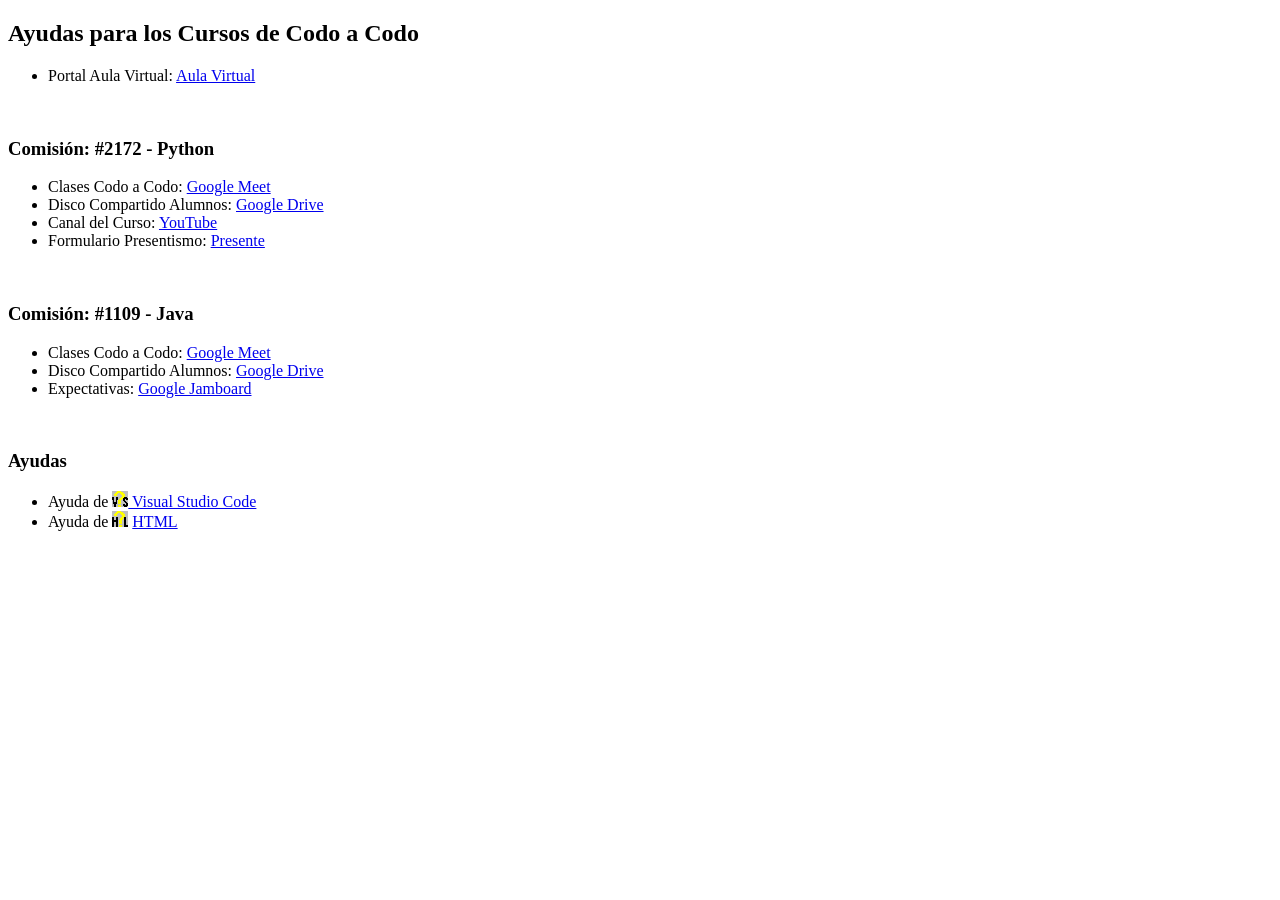
<file: index.html>
<!DOCTYPE html>
<html lang="en">
<head>
    <meta charset="UTF-8">
    <meta http-equiv="X-UA-Compatible" content="IE=edge">
<!--Para que sea Responsive a distintos tamaños de display-->
    <meta name="viewport" content="width=device-width, initial-scale=1.0">
<!--Título de la Pestaña-->
    <title>Curso de Codo a Codo</title>
<!--Icono de la Pestaña
    <link rel="icon" href="/favicon.ico" type="image/x-icon">   -->
    <link rel="icon" href="./AyudaCodoACodo.ico">
    <link rel="stylesheet" href="./Css/estilos.css">
</head>
<body>
    <h2>Ayudas para los Cursos de Codo a Codo</h2>
    <ul>
        <li>Portal Aula Virtual: <a href="https://aulasvirtuales.bue.edu.ar/login/index.php" target="_blank">Aula Virtual</a></li>
    </ul>
    <br>
    <h3>Comisión: #2172 - Python</h3>
    <ul>
        <li>Clases Codo a Codo: <a href="https://meet.google.com/qfy-ceri-iic" target="_blank">Google Meet</a></li>
        <li>Disco Compartido Alumnos: <a href="https://drive.google.com/drive/u/1/folders/1MuEogw6RYqh8cSAI_G8ndRbejAvBNQ38" target="_blank">Google Drive</a></li>
        <li>Canal del Curso: <a href="https://www.youtube.com/playlist?list=PL8x5kYLoGRiYG_a2FzTYChp0U9s1kQYTV" target="_blank">YouTube</a></li>
        <li>Formulario Presentismo: <a href="https://docs.google.com/forms/d/e/1FAIpQLSeolEXdGTpyBIrglg-HSDrSUQSLP0qJivyd41YsoCfVmK2Shw/viewform">Presente</a></li>
    </ul>
    <br>
    <h3>Comisión: #1109 - Java</h3>
    <ul>
        <li>Clases Codo a Codo: <a href="https://meet.google.com/hdp-skza-stt" target="_blank">Google Meet</a></li>
        <li>Disco Compartido Alumnos: <a href="https://drive.google.com/drive/folders/1vNV1-URLYitW34pzxLanYX5iCM7a-sC2" target="_blank">Google Drive</a></li>
        <li>Expectativas: <a href="https://jamboard.google.com/d/1Lgm0IK2wZ6SWZsrNxbhMjBqWaxTDXlaPG_T_d4F74a0/viewer?f=0" target="_blank">Google Jamboard</a></li>
    </ul>
    <br>
    <h3>Ayudas</h3>
    <ul>
        <li>Ayuda de <a href="./pags/indexVSC.html"><img src="./img/AyudaVSC.bmp" alt=""> Visual Studio Code</a></li>
        <li>Ayuda de <img src="./img/AyudaHTML.bmp" alt=""> <a href="./pags/indexHTML.html">HTML</a></li>
    </ul>
</body>
</html>
</file>
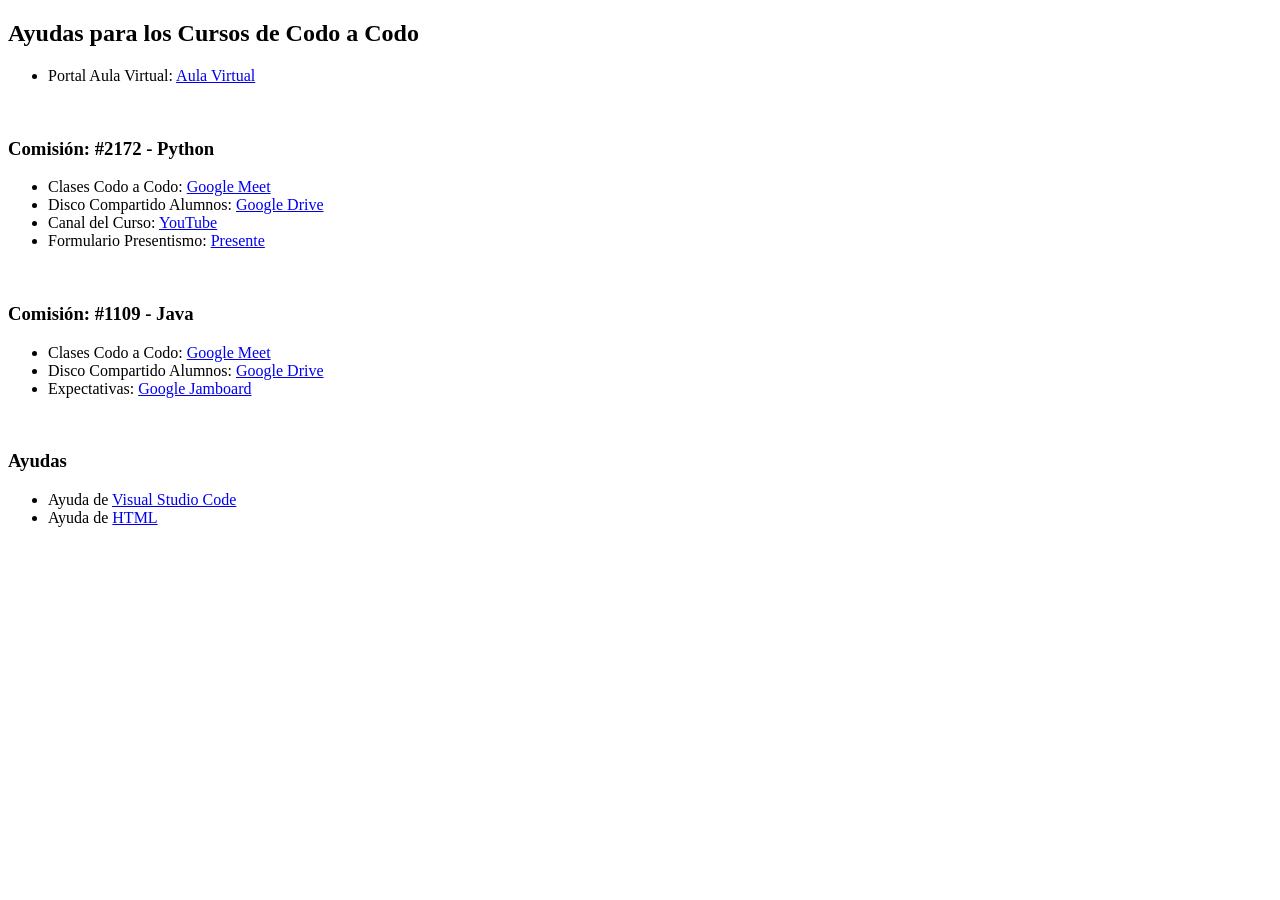
<file: indexAmbos.html>
<!DOCTYPE html>
<html lang="en">
<head>
    <meta charset="UTF-8">
    <meta http-equiv="X-UA-Compatible" content="IE=edge">
<!--Para que sea Responsive a distintos tamaños de display-->
    <meta name="viewport" content="width=device-width, initial-scale=1.0">
<!--Título de la Pestaña-->
    <title>Curso de Codo a Codo</title>
<!--Icono de la Pestaña
    <link rel="icon" href="/favicon.ico" type="image/x-icon">  -->
    <link rel="icon" href="./AyudaCodoACodo.ico">
</head>
<body>
    <h2>Ayudas para los Cursos de Codo a Codo</h2>
    <ul>
        <li>Portal Aula Virtual: <a href="https://aulasvirtuales.bue.edu.ar/login/index.php" target="_blank">Aula Virtual</a></li>
    </ul>
    <br>
    <h3>Comisión: #2172 - Python</h3>
    <ul>
        <li>Clases Codo a Codo: <a href="https://meet.google.com/qfy-ceri-iic" target="_blank">Google Meet</a></li>
        <li>Disco Compartido Alumnos: <a href="https://drive.google.com/drive/u/1/folders/1MuEogw6RYqh8cSAI_G8ndRbejAvBNQ38" target="_blank">Google Drive</a></li>
        <li>Canal del Curso: <a href="https://www.youtube.com/playlist?list=PL8x5kYLoGRiYG_a2FzTYChp0U9s1kQYTV" target="_blank">YouTube</a></li>
        <li>Formulario Presentismo: <a href="https://docs.google.com/forms/d/e/1FAIpQLSeolEXdGTpyBIrglg-HSDrSUQSLP0qJivyd41YsoCfVmK2Shw/viewform">Presente</a></li>
    </ul>
    <br>
    <h3>Comisión: #1109 - Java</h3>
    <ul>
        <li>Clases Codo a Codo: <a href="https://meet.google.com/hdp-skza-stt" target="_blank">Google Meet</a></li>
        <li>Disco Compartido Alumnos: <a href="https://drive.google.com/drive/folders/1vNV1-URLYitW34pzxLanYX5iCM7a-sC2" target="_blank">Google Drive</a></li>
        <li>Expectativas: <a href="https://jamboard.google.com/d/1Lgm0IK2wZ6SWZsrNxbhMjBqWaxTDXlaPG_T_d4F74a0/viewer?f=0" target="_blank">Google Jamboard</a></li>
    </ul>
    <br>
    <h3>Ayudas</h3>
    <ul>
        <li>Ayuda de <a href="./pags/indexVSC.html">Visual Studio Code</a></li>
        <li>Ayuda de <a href="./pags/indexHTML.html">HTML</a></li>
    </ul>
</body>
</html>
</file>
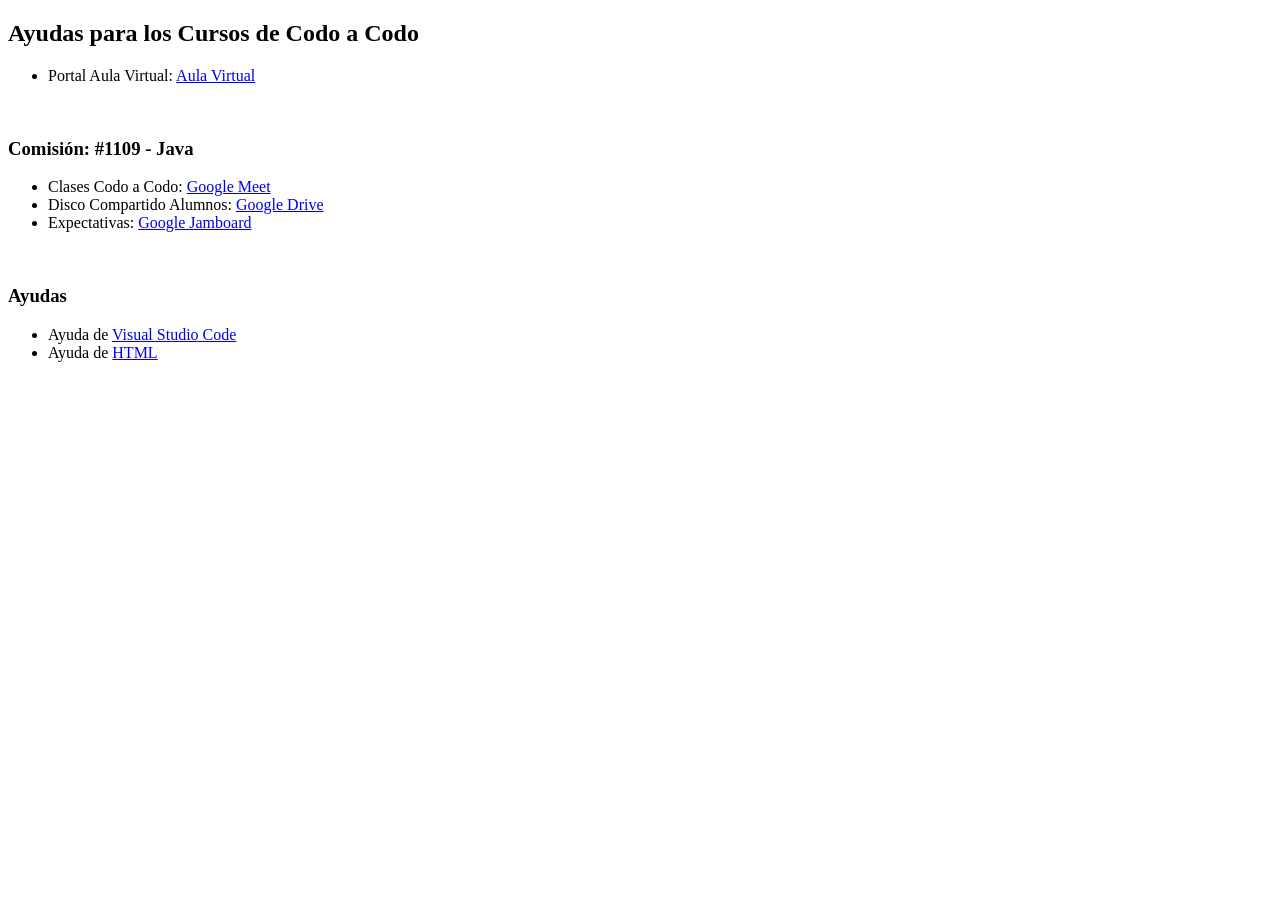
<file: indexSoloJava.html>
<!DOCTYPE html>
<html lang="en">
<head>
    <meta charset="UTF-8">
    <meta http-equiv="X-UA-Compatible" content="IE=edge">
<!--Para que sea Responsive a distintos tamaños de display-->
    <meta name="viewport" content="width=device-width, initial-scale=1.0">
<!--Título de la Pestaña-->
    <title>Curso de Codo a Codo</title>
<!--Icono de la Pestaña
    <link rel="icon" href="/favicon.ico" type="image/x-icon">  -->
    <link rel="icon" href="./AyudaCodoACodo.ico">
</head>
<body>
    <h2>Ayudas para los Cursos de Codo a Codo</h2>
    <ul>
        <li>Portal Aula Virtual: <a href="https://aulasvirtuales.bue.edu.ar/login/index.php" target="_blank">Aula Virtual</a></li>
    </ul>
    <br>
    <h3>Comisión: #1109 - Java</h3>
    <ul>
        <li>Clases Codo a Codo: <a href="https://meet.google.com/hdp-skza-stt" target="_blank">Google Meet</a></li>
        <li>Disco Compartido Alumnos: <a href="https://drive.google.com/drive/folders/1vNV1-URLYitW34pzxLanYX5iCM7a-sC2" target="_blank">Google Drive</a></li>
        <li>Expectativas: <a href="https://jamboard.google.com/d/1Lgm0IK2wZ6SWZsrNxbhMjBqWaxTDXlaPG_T_d4F74a0/viewer?f=0" target="_blank">Google Jamboard</a></li>
    </ul>
    <br>
    <h3>Ayudas</h3>
    <ul>
        <li>Ayuda de <a href="./pags/indexVSC.html">Visual Studio Code</a></li>
        <li>Ayuda de <a href="./pags/indexHTML.html">HTML</a></li>
    </ul>
</body>
</html>
</file>
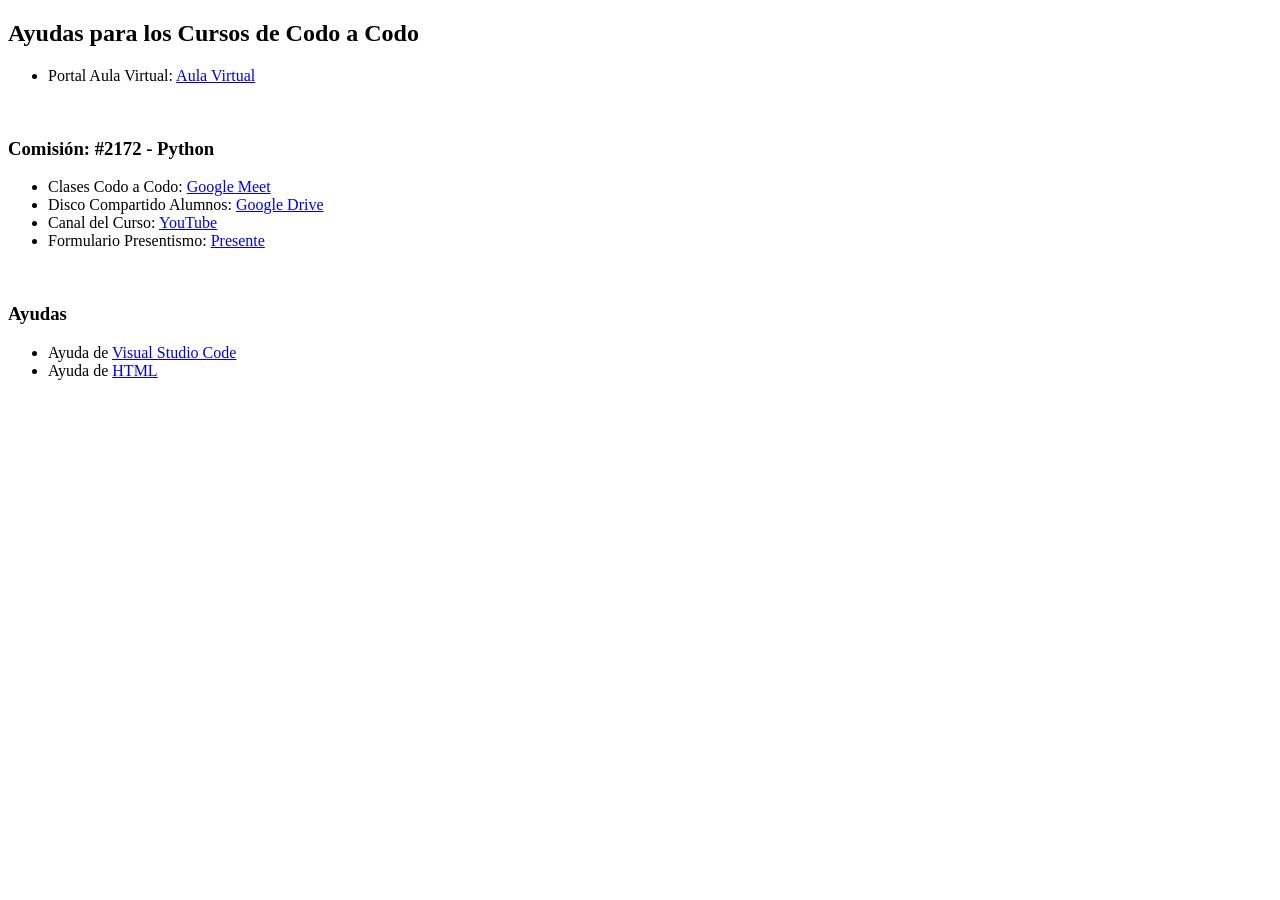
<file: indexSoloPython.html>
<!DOCTYPE html>
<html lang="en">

<head>
    <meta charset="UTF-8">
    <meta http-equiv="X-UA-Compatible" content="IE=edge">
    <!--Para que sea Responsive a distintos tamaños de display-->
    <meta name="viewport" content="width=device-width, initial-scale=1.0">
    <!--Título de la Pestaña-->
    <title>Curso de Codo a Codo</title>
    <!--Icono de la Pestaña
    <link rel="icon" href="/favicon.ico" type="image/x-icon">  -->
    <link rel="icon" href="./AyudaCodoACodo.ico">
</head>

<body>
    <h2>Ayudas para los Cursos de Codo a Codo</h2>
    <ul>
        <li>Portal Aula Virtual: <a href="https://aulasvirtuales.bue.edu.ar/login/index.php" target="_blank">Aula
                Virtual</a></li>
    </ul>
    <br>
    <h3>Comisión: #2172 - Python</h3>
    <ul>
        <li>Clases Codo a Codo: <a href="https://meet.google.com/qfy-ceri-iic" target="_blank">Google Meet</a></li>
        <li>Disco Compartido Alumnos: <a
                href="https://drive.google.com/drive/u/1/folders/1MuEogw6RYqh8cSAI_G8ndRbejAvBNQ38"
                target="_blank">Google Drive</a></li>
        <li>Canal del Curso: <a href="https://www.youtube.com/playlist?list=PL8x5kYLoGRiYG_a2FzTYChp0U9s1kQYTV"
                target="_blank">YouTube</a></li>
        <li>Formulario Presentismo: <a
                href="https://docs.google.com/forms/d/e/1FAIpQLSeolEXdGTpyBIrglg-HSDrSUQSLP0qJivyd41YsoCfVmK2Shw/viewform">Presente</a>
        </li>
    </ul>
    <br>
    <h3>Ayudas</h3>
    <ul>
        <li>Ayuda de <a href="./pags/indexVSC.html">Visual Studio Code</a></li>
        <li>Ayuda de <a href="./pags/indexHTML.html">HTML</a></li>
    </ul>
</body>

</html>
</file>
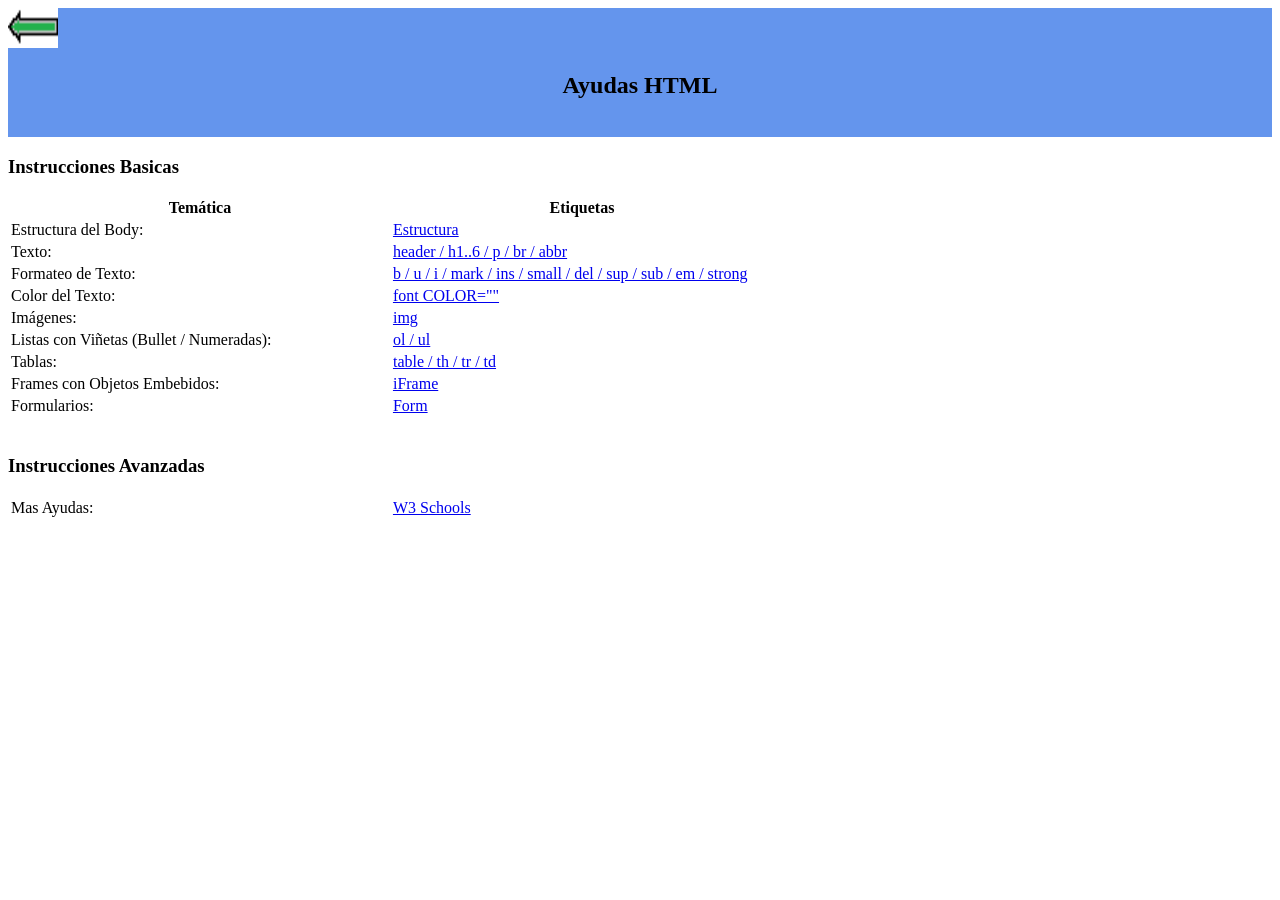
<file: pags/indexHTML.html>
<!DOCTYPE html>
<html lang="en">

<head>
    <meta charset="UTF-8">
    <meta http-equiv="X-UA-Compatible" content="IE=edge">
    <meta name="viewport" content="width=device-width, initial-scale=1.0">
    <title>Curso Java Codo a Codo: Clase 1 de HTML</title>
    <link rel="icon" href="./img/AyudaHTML.bmp">
</head>

<body>
    <header style="background: cornflowerblue">
        <a href="../index.html"><img src="../img/Atras.png" alt="Volver Atras" width="50" height="40"></a>
        <h2 style="text-align: center;">Ayudas HTML</h2>
        <br>
    </header>
    <main>
        <h3>Instrucciones Basicas</h3>
        <table>
            <thead>
                <tr>
                    <th style="width: 10cm;">Temática</th>
                    <th style="width: 10cm;">Etiquetas</th>
                </tr>
            </thead>
            <tbody>
                <tr>
                    <td>Estructura del Body:</td>
                    <td><a href="./indexHTML5.html">Estructura</a></td>
                </tr>
                <tr>
                    <td>Texto:</td>
                    <td><a href="./indexHTML10.html">header / h1..6 / p / br / abbr</a></td>
                </tr>
                <tr>
                    <td>Formateo de Texto:</td>
                    <td><a href="./indexHTML15.html">b / u / i / mark / ins / small / del / sup / sub / em / strong</a>
                    </td>
                </tr>
                <tr>
                    <td>Color del Texto:</td>
                    <td><a href="./indexHTML17.html">font COLOR=""</a></td>
                </tr>
                <tr>
                    <td>Imágenes:</td>
                    <td><a href="./indexHTML20.html">img </a></td>
                </tr>
                <tr>
                    <td>Listas con Viñetas (Bullet / Numeradas):</td>
                    <td><a href="./indexHTML30.html">ol / ul</a></td>
                </tr>
                <tr>
                    <td>Tablas:</td>
                    <td><a href="./indexHTML40.html">table / th / tr / td</a></td>
                </tr>
                <tr>
                    <td>Frames con Objetos Embebidos:</td>
                    <td><a href="./indexHTML50.html">iFrame</a></td>
                </tr>
                <tr>
                    <td>Formularios:</td>
                    <td><a href="./indexHTML60.html">Form</a></td>
                </tr>
            </tbody>
        </table>
        <br>
        <h3>Instrucciones Avanzadas</h3>
        <table>
            <tbody>
                <tr>
                    <td style="width: 10cm;">Mas Ayudas:</td>
                    <td style="width: 10cm;"><a href="https://www.w3schools.com/html/" target="_blank">W3 Schools</a>
                    </td>
                </tr>
            </tbody>
        </table>
    </main>
    <footer>

    </footer>
</body>

</html>
</file>
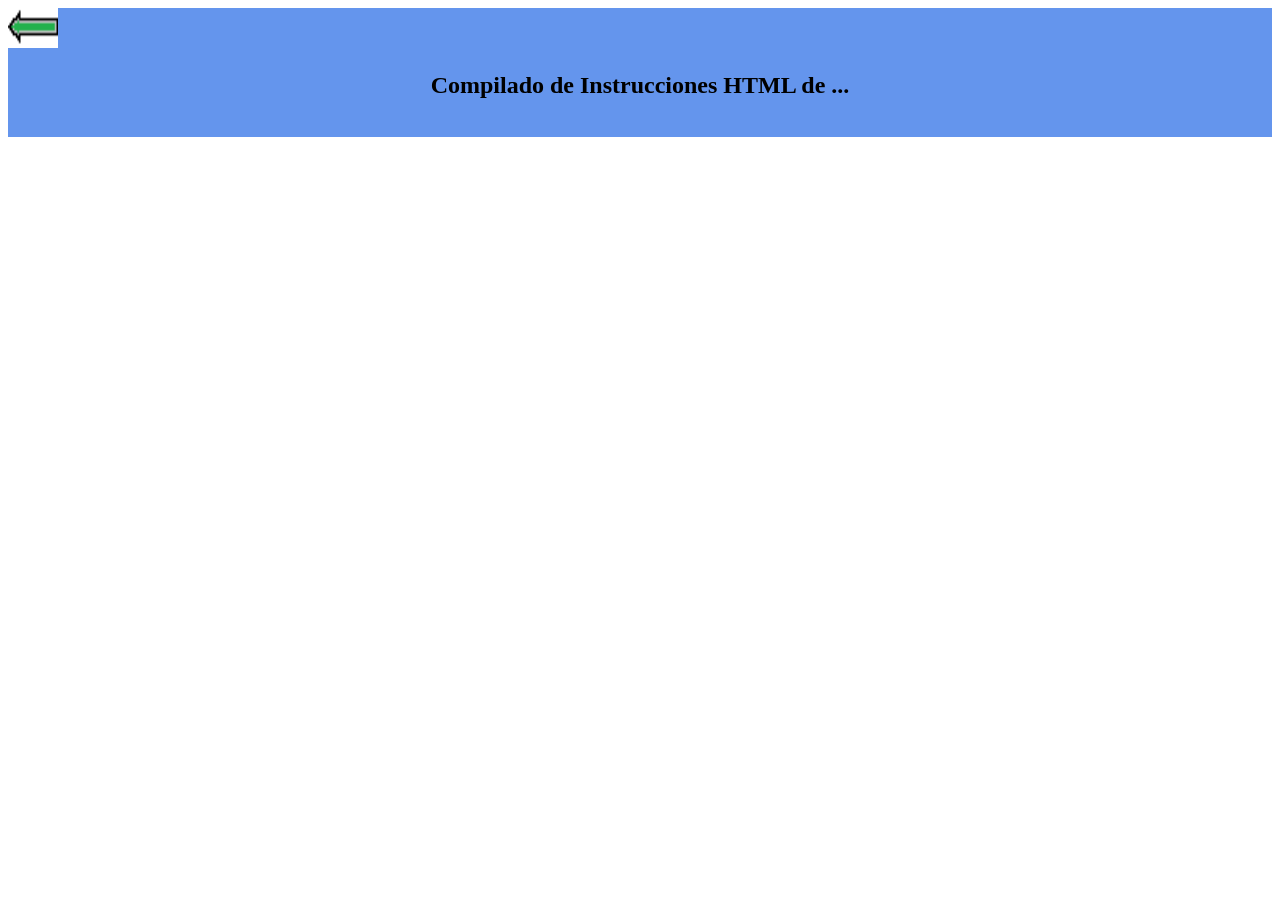
<file: pags/indexHTML0.html>
<!DOCTYPE html>
<html lang="en">

<head>
    <meta charset="UTF-8">
    <meta http-equiv="X-UA-Compatible" content="IE=edge">
    <meta name="viewport" content="width=device-width, initial-scale=1.0">
    <title>Curso Java Codo a Codo: Clase 1 de HTML</title>
    <link rel="icon" href="./img/AyudaHTML.bmp">
</head>

<body>
    <header  style="background: cornflowerblue">
        <a href="./indexHTML.html"><img src="../img/Atras.png" alt="Volver Atras" width="50" height="40"></a>
        <h2 style="text-align: center;">Compilado de Instrucciones HTML de ...</h2>
        <br>
    </header>
    <main>
        
    </main>
    <footer>
        
    </footer>
</body>

</html>
</file>
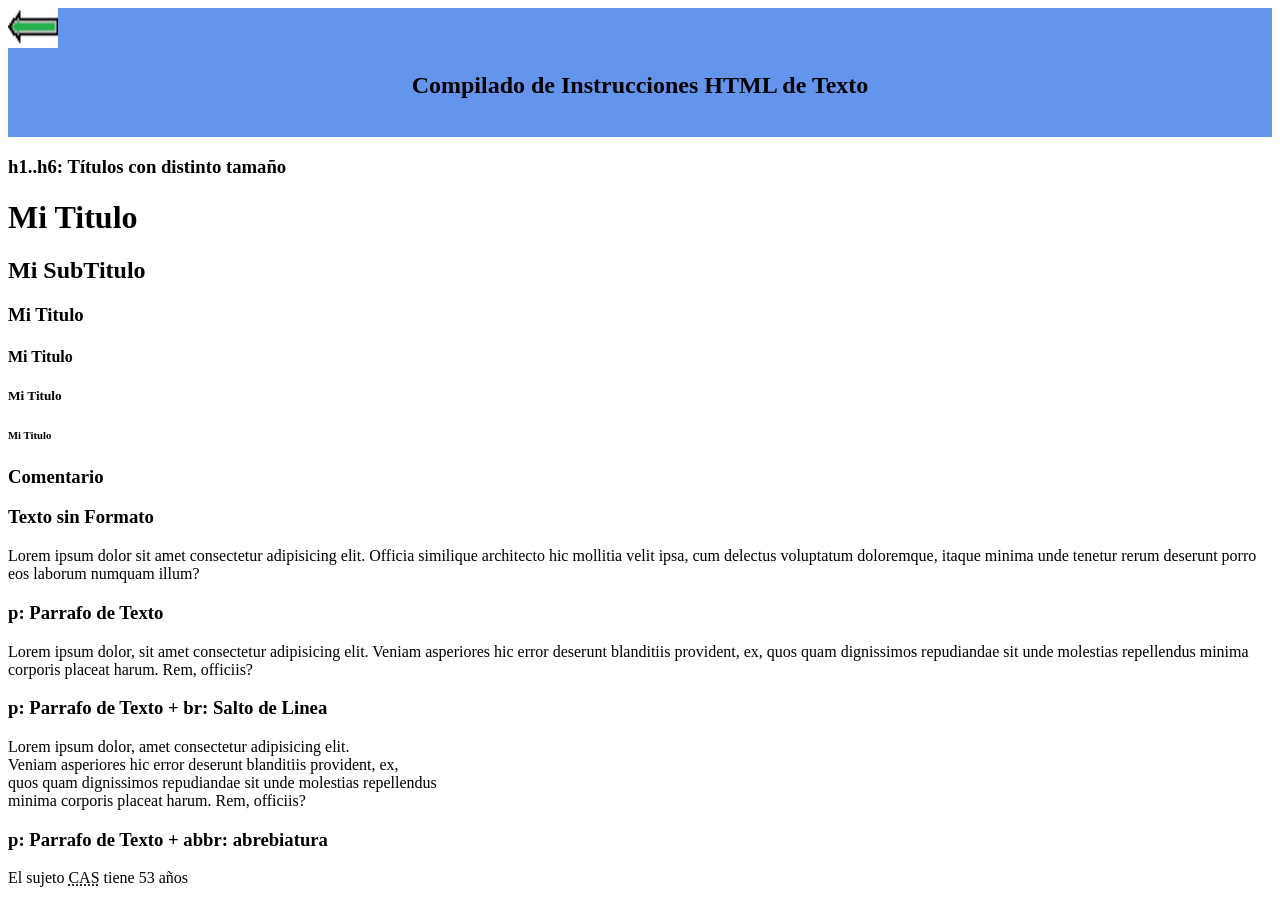
<file: pags/indexHTML10.html>
<!DOCTYPE html>
<html lang="en">

<head>
    <meta charset="UTF-8">
    <meta http-equiv="X-UA-Compatible" content="IE=edge">
    <meta name="viewport" content="width=device-width, initial-scale=1.0">
    <title>Curso Java Codo a Codo: Clase 1 de HTML</title>
    <link rel="icon" href="./img/AyudaHTML.bmp">
</head>

<body>
    <header style="background: cornflowerblue">
        <a href="./indexHTML.html"><img src="../img/Atras.png" alt="Volver Atras" width="50" height="40"></a>
        <h2 style="text-align: center;">Compilado de Instrucciones HTML de Texto</h2>
        <br>
    </header>
    <main>
        <h3>h1..h6: Títulos con distinto tamaño</h3>
        <h1 title="Este es el Tooltip> del h1">Mi Titulo</h1>
        <h2>Mi SubTitulo</h2>
        <h3 title="Este es el Tooltip> del h3">Mi Titulo</h3>
        <h4>Mi Titulo</h4>
        <h5>Mi Titulo</h5>
        <h6>Mi Titulo</h6>

        <h3>Comentario
            <!--Comentario-->
        </h3>
        <h3>Texto sin Formato</h3>
        Lorem ipsum dolor sit amet consectetur adipisicing elit. Officia similique architecto hic
        mollitia velit ipsa, cum delectus voluptatum doloremque, itaque minima unde tenetur rerum
        deserunt porro eos laborum numquam illum?
        <h3>p: Parrafo de Texto</h3>
        <p>Lorem ipsum dolor, sit amet consectetur adipisicing elit. Veniam asperiores hic error
            deserunt blanditiis provident, ex, quos quam dignissimos repudiandae sit unde molestias
            repellendus minima corporis placeat harum. Rem, officiis?</p>
        <h3>p: Parrafo de Texto + br: Salto de Linea</h3>
        <p>Lorem ipsum dolor, amet consectetur adipisicing elit.<br>Veniam asperiores hic error
            deserunt blanditiis provident, ex, <br>quos quam dignissimos repudiandae sit unde
            molestias repellendus <br>minima corporis placeat harum. Rem, officiis?</p>
        <h3>p: Parrafo de Texto + abbr: abrebiatura</h3>
        <p>El sujeto <abbr title="Carlos Alberto Sivori">CAS</abbr> tiene 53 años</p>
    </main>
    <footer>

    </footer>
</body>

</html>
</file>
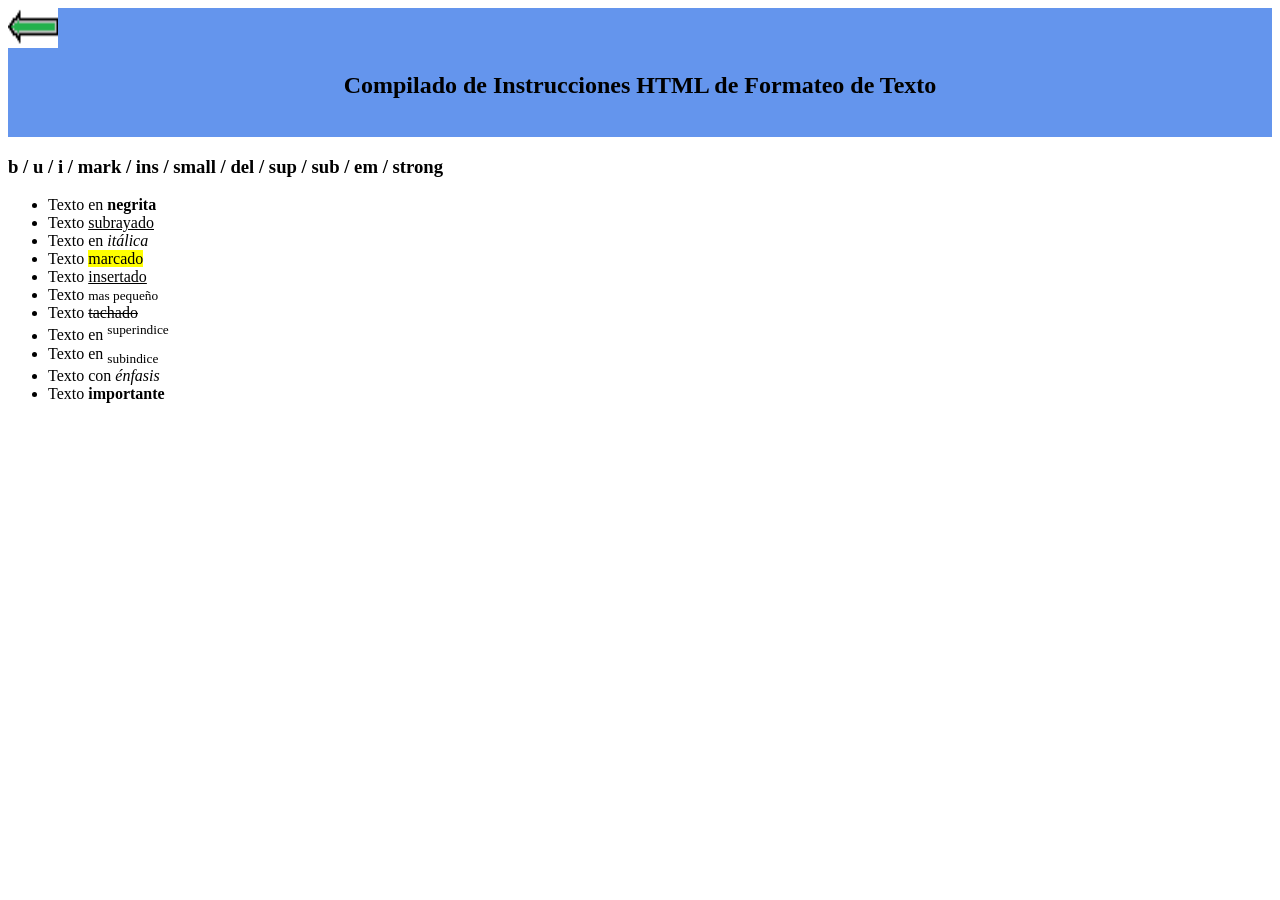
<file: pags/indexHTML15.html>
<!DOCTYPE html>
<html lang="en">

<head>
    <meta charset="UTF-8">
    <meta http-equiv="X-UA-Compatible" content="IE=edge">
    <meta name="viewport" content="width=device-width, initial-scale=1.0">
    <title>Curso Java Codo a Codo: Clase 1 de HTML</title>
    <link rel="icon" href="./img/AyudaHTML.bmp">
</head>

<body>
    <header style="background: cornflowerblue">
        <a href="./indexHTML.html"><img src="../img/Atras.png" alt="Volver Atras" width="50" height="40"></a>
        <h2 style="text-align: center;">Compilado de Instrucciones HTML de Formateo de Texto</h2>
        <br>
    </header>
    <main>
        <h3>b / u / i / mark / ins / small / del / sup / sub / em / strong</h3>
        <ul>
            <li>Texto en <b>negrita</b></li>
            <li>Texto <u>subrayado</u></li>
            <li>Texto en <i>itálica</i></li>
            <li>Texto <mark>marcado</mark></li>
            <li>Texto <ins>insertado</ins></li>
            <li>Texto <small>mas pequeño</small></li>
            <li>Texto <del>tachado</del></li>
            <li>Texto en <sup>superindice</sup></li>
            <li>Texto en <sub>subindice</sub></li>
            <li>Texto con <em>énfasis</em></li>
            <li>Texto <strong>importante</strong></li>
        </ul>
    </main>
    <footer>

    </footer>
</body>

</html>
</file>
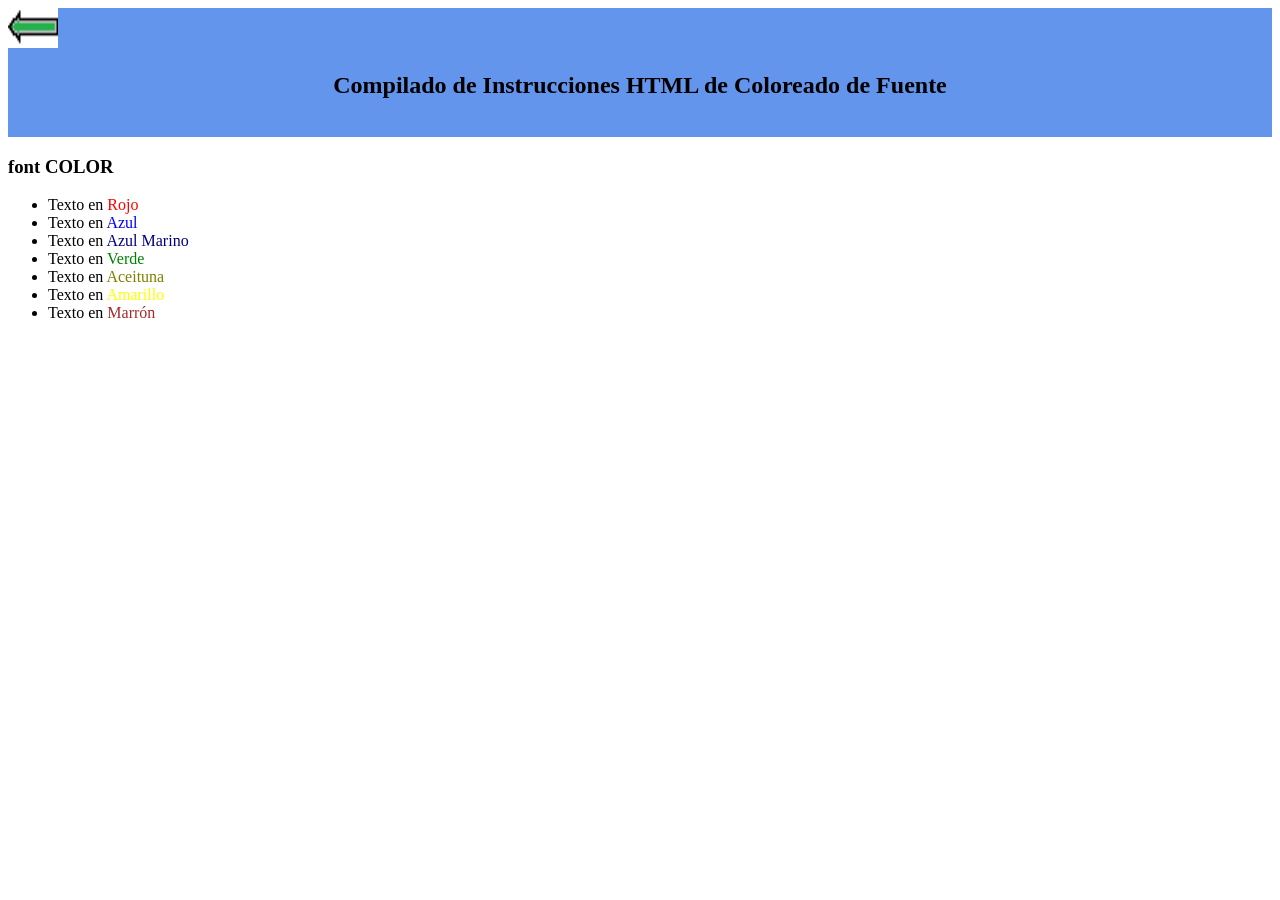
<file: pags/indexHTML17.html>
<!DOCTYPE html>
<html lang="en">

<head>
    <meta charset="UTF-8">
    <meta http-equiv="X-UA-Compatible" content="IE=edge">
    <meta name="viewport" content="width=device-width, initial-scale=1.0">
    <title>Curso Java Codo a Codo: Clase 1 de HTML</title>
    <link rel="icon" href="./img/AyudaHTML.bmp">
</head>

<body>
    <header style="background: cornflowerblue">
        <a href="./indexHTML.html"><img src="../img/Atras.png" alt="Volver Atras" width="50" height="40"></a>
        <h2 style="text-align: center;">Compilado de Instrucciones HTML de Coloreado de Fuente</h2>
        <br>
    </header>
    <main>
        <h3>font COLOR</h3>
        <ul>
            <li>Texto en <font COLOR="red">Rojo</font>
            </li>
            <li>Texto en <font COLOR="blue">Azul</font>
            </li>
            <li>Texto en <font COLOR="navy">Azul Marino</font>
            </li>
            <li>Texto en <font COLOR="green">Verde</font>
            </li>
            <li>Texto en <font COLOR="olive">Aceituna</font>
            </li>
            <li>Texto en <font COLOR="yellow">Amarillo</font>
            </li>
            <li>Texto en <font COLOR="brown">Marrón</font>
            </li>
        </ul>
    </main>
    <footer>

    </footer>
</body>

</html>
</file>
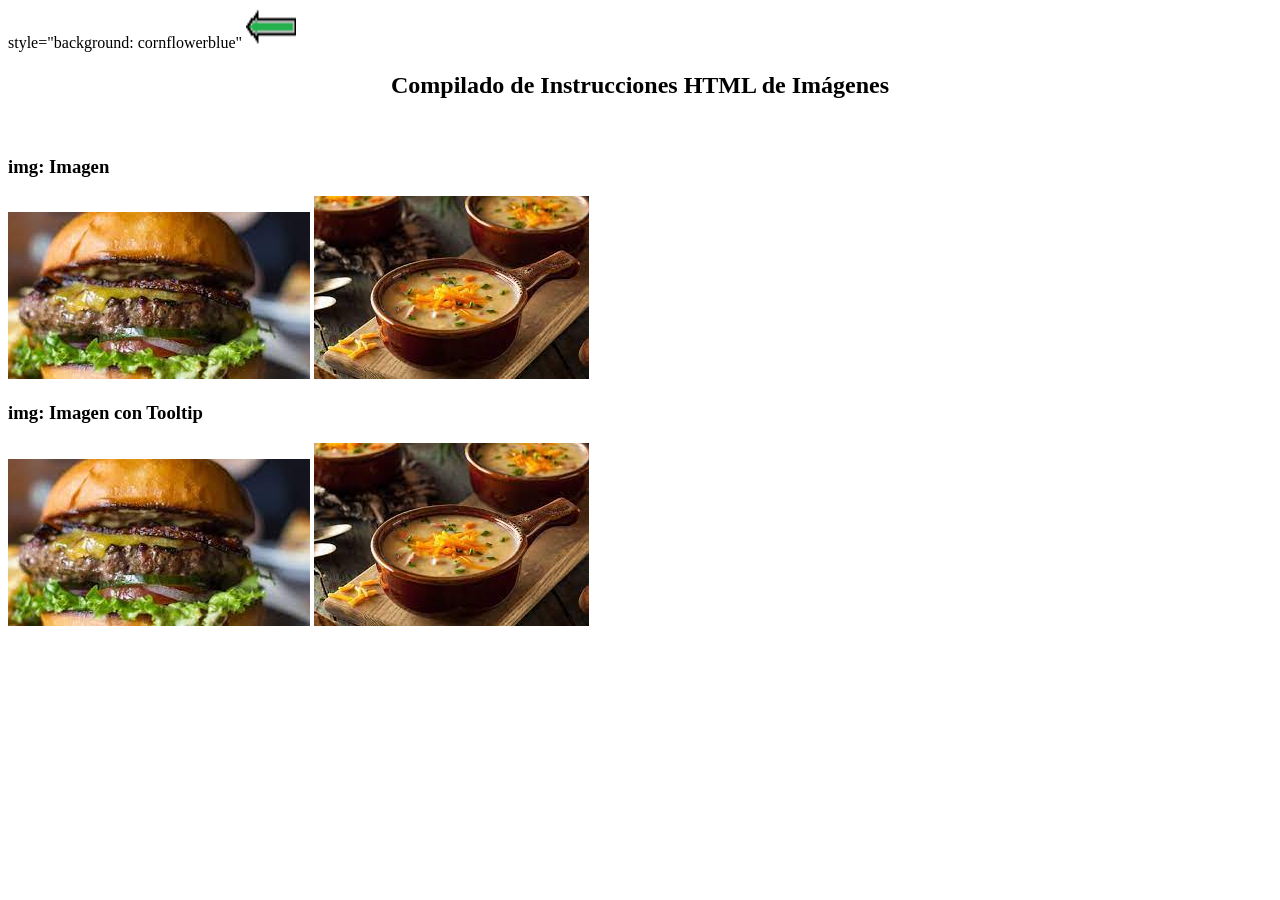
<file: pags/indexHTML20.html>
<!DOCTYPE html>
<html lang="en">

<head>
    <meta charset="UTF-8">
    <meta http-equiv="X-UA-Compatible" content="IE=edge">
    <meta name="viewport" content="width=device-width, initial-scale=1.0">
    <title>Curso Java Codo a Codo: Clase 1 de HTML</title>
    <link rel="icon" href="./img/AyudaHTML.bmp">
</head>

<body>
    <header> style="background: cornflowerblue"
        <a href="./indexHTML.html"><img src="../img/Atras.png" alt="Volver Atras" width="50" height="40"></a>
        <h2 style="text-align: center;">Compilado de Instrucciones HTML de Imágenes</h2>
        <br>
    </header>
    <main>
        <h3>img: Imagen</h3>
        <img src="../img/burger.jfif" alt="mila">
        <img src="../img/sopa.jfif" alt="sopa">
        <br>
        <h3>img: Imagen con Tooltip</h3>
        <img src="../img/burger.jfif" alt="mila" title="Este es el Tooltip">
        <img src="../img/sopa.jfif" alt="sopa" title="Este es el Tooltip">
    </main>
    <footer>

    </footer>
</body>

</html>
</file>
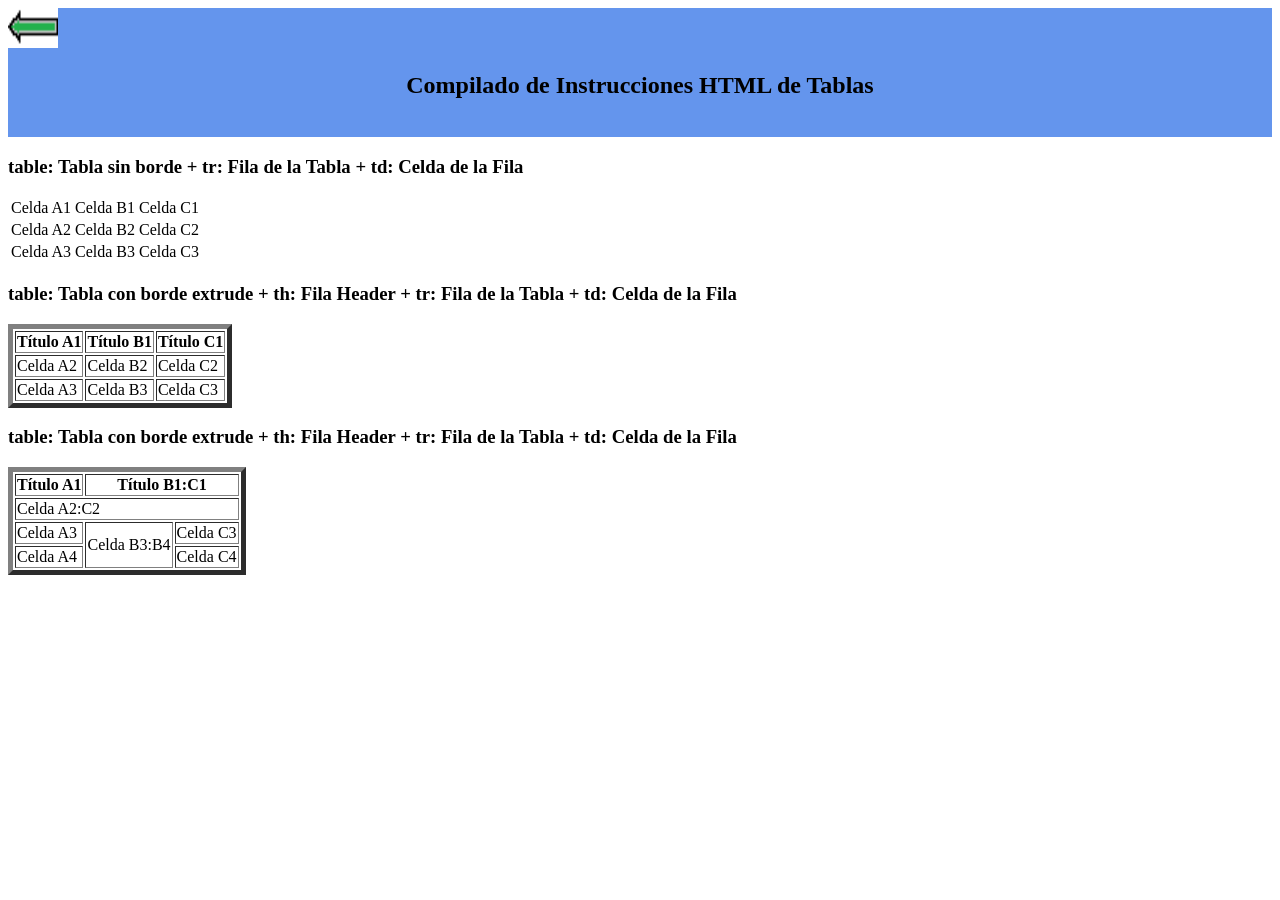
<file: pags/indexHTML40.html>
<!DOCTYPE html>
<html lang="en">

<head>
    <meta charset="UTF-8">
    <meta http-equiv="X-UA-Compatible" content="IE=edge">
    <meta name="viewport" content="width=device-width, initial-scale=1.0">
    <title>Curso Java Codo a Codo: Clase 1 de HTML</title>
    <link rel="icon" href="./img/AyudaHTML.bmp">
</head>

<body>
    <header style="background: cornflowerblue">
        <a href="./indexHTML.html"><img src="../img/Atras.png" alt="Volver Atras" width="50" height="40"></a>
        <h2 style="text-align: center;">Compilado de Instrucciones HTML de Tablas</h2>
        <br>
    </header>
    <h3>table: Tabla sin borde + tr: Fila de la Tabla + td: Celda de la Fila</h3>
    <table>
        <tr>
            <td>Celda A1</td>
            <td>Celda B1</td>
            <td>Celda C1</td>
        </tr>
        <tr>
            <td>Celda A2</td>
            <td>Celda B2</td>
            <td>Celda C2</td>
        </tr>
        <tr>
            <td>Celda A3</td>
            <td>Celda B3</td>
            <td>Celda C3</td>
        </tr>
    </table>

    <h3>table: Tabla con borde extrude + th: Fila Header + tr: Fila de la Tabla + td: Celda de la Fila</h3>
    <table border="5">
        <thead>
            <tr>
                <th>Título A1</th>
                <th>Título B1</th>
                <th>Título C1</th>
            </tr>
        </thead>
        <tbody>
            <tr>
                <td>Celda A2</td>
                <td>Celda B2</td>
                <td>Celda C2</td>
            </tr>
            <tr>
                <td>Celda A3</td>
                <td>Celda B3</td>
                <td>Celda C3</td>
            </tr>
        </tbody>
    </table>

    <h3>table: Tabla con borde extrude + th: Fila Header + tr: Fila de la Tabla + td: Celda de la Fila</h3>
    <table border="5">
        <thead>
            <tr>
                <th>Título A1</td>
                <th colspan="2">Título B1:C1</td>
            </tr>
        </thead>
        <tbody>
            <tr>
                <td colspan="3">Celda A2:C2</td>
            </tr>
            <tr>
                <td>Celda A3</td>
                <td rowspan="2">Celda B3:B4</td>
                <td>Celda C3</td>
            </tr>
            <tr>
                <td>Celda A4</td>
                <td>Celda C4</td>
            </tr>
        </tbody>
    </table>
</body>

</html>
</file>
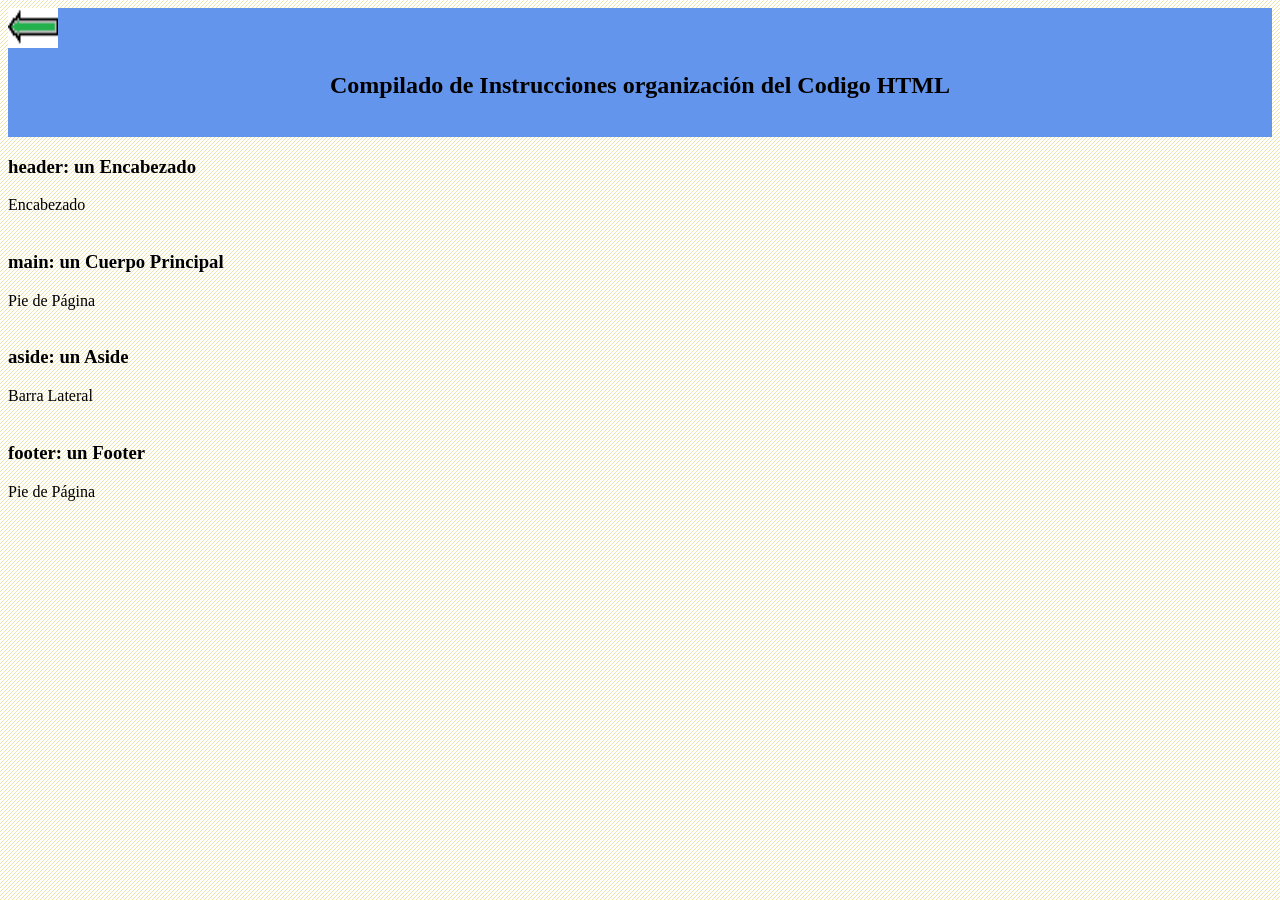
<file: pags/indexHTML5.html>
<!DOCTYPE html>
<html lang="en">

<head>
    <meta charset="UTF-8">
    <meta http-equiv="X-UA-Compatible" content="IE=edge">
    <meta name="viewport" content="width=device-width, initial-scale=1.0">
    <title>Curso Java Codo a Codo: Clase 1 de HTML</title>
    <link rel="icon" href="./img/AyudaHTML.bmp">
</head>

<body background="../img/Fondo.png">
    <header style="background: cornflowerblue">
        <a href="./indexHTML.html"><img src="../img/Atras.png" alt="Volver Atras" width="50" height="40"></a>
        <h2 style="text-align: center;">Compilado de Instrucciones organización del Codigo HTML</h2>
        <br>
    </header>
    <main>
        <h3>header: un Encabezado</h3>
        <header>Encabezado</header>
        <br>
        <h3>main: un Cuerpo Principal</h3>
        <header>Pie de Página</header>
        <br>
        <h3>aside: un Aside</h3>
        <header>Barra Lateral</header>
        <br>
        <h3>footer: un Footer</h3>
        <header>Pie de Página</header>
    </main>
    <footer>

    </footer>
</body>

</html>
</file>
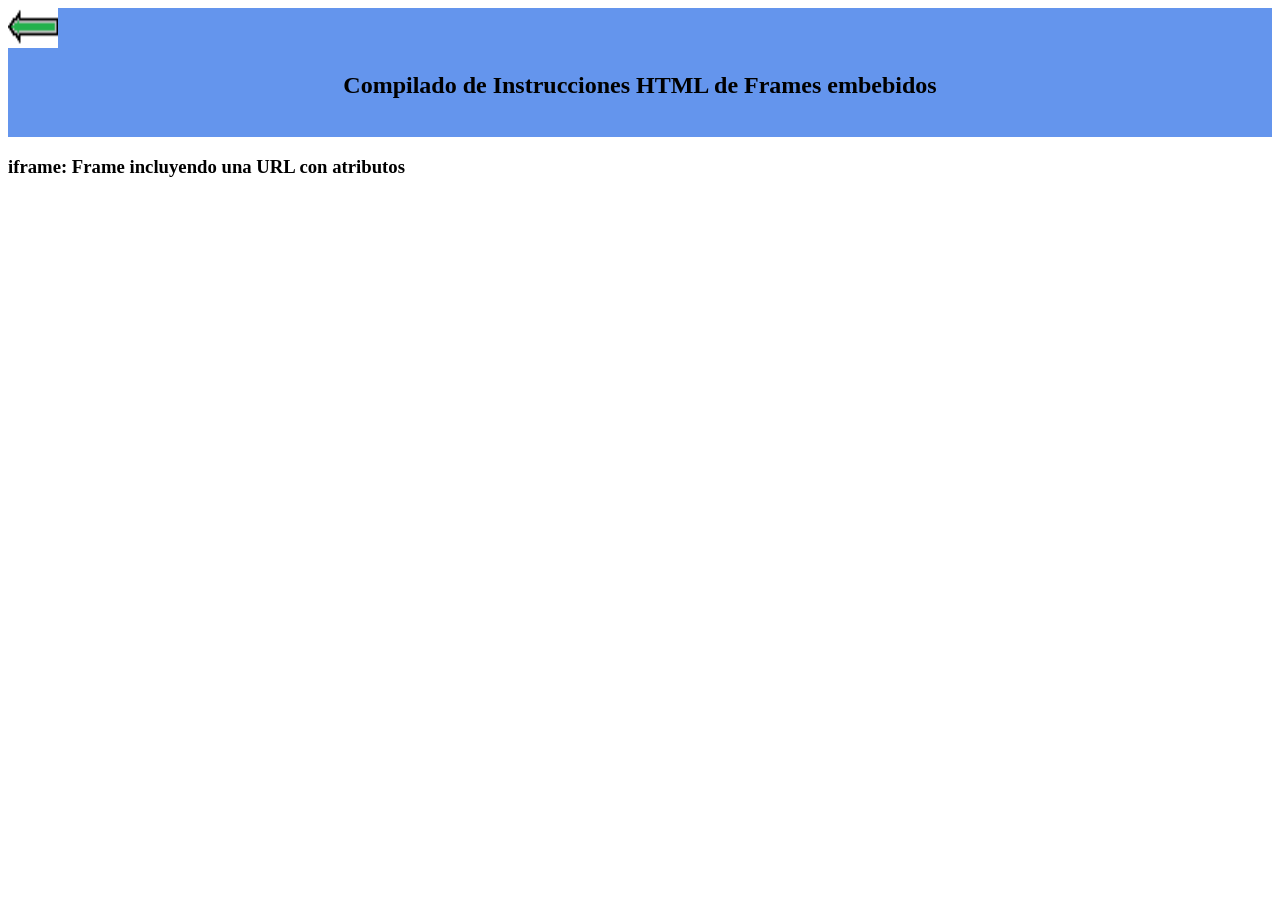
<file: pags/indexHTML50.html>
<!DOCTYPE html>
<html lang="en">

<head>
    <meta charset="UTF-8">
    <meta http-equiv="X-UA-Compatible" content="IE=edge">
    <meta name="viewport" content="width=device-width, initial-scale=1.0">
    <title>Curso Java Codo a Codo: Clase 1 de HTML</title>
    <link rel="icon" href="./img/AyudaHTML.bmp">
</head>

<body>
    <header style="background: cornflowerblue">
        <a href="./indexHTML.html"><img src="../img/Atras.png" alt="Volver Atras" width="50" height="40"></a>
        <h2 style="text-align: center;">Compilado de Instrucciones HTML de Frames embebidos</h2>
        <br>
    </header>
    <main>
        <h3>iframe: Frame incluyendo una URL con atributos</h3>
        <iframe
            src="https://www.google.com/maps/embed?pb=!1m18!1m12!1m3!1d6570.265611513057!2d-58.45477082698387!3d-34.575506018864615!2m3!1f0!2f0!3f0!3m2!1i1024!2i768!4f13.1!3m3!1m2!1s0x95bcb5c2a26e0ad7%3A0xe9cecbd9d2bfaf11!2sTeodoro%20Garc%C3%ADa%203140%2C%20C1426%20DNH%2C%20Buenos%20Aires!5e0!3m2!1ses-419!2sar!4v1628694199259!5m2!1ses-419!2sar"
            width="300" height="300" style="border:0;" allowfullscreen="" loading="lazy"></iframe>
        <iframe width="300" height="300"
            src="https://www.youtube.com/embed/1lc9iSstBtI?list=PL8x5kYLoGRiYG_a2FzTYChp0U9s1kQYTV"
            title="YouTube video player" frameborder="0"
            allow="accelerometer; autoplay; clipboard-write; encrypted-media; gyroscope; picture-in-picture"
            allowfullscreen></iframe>
    </main>
    <footer>

    </footer>
</body>

</html>
</file>
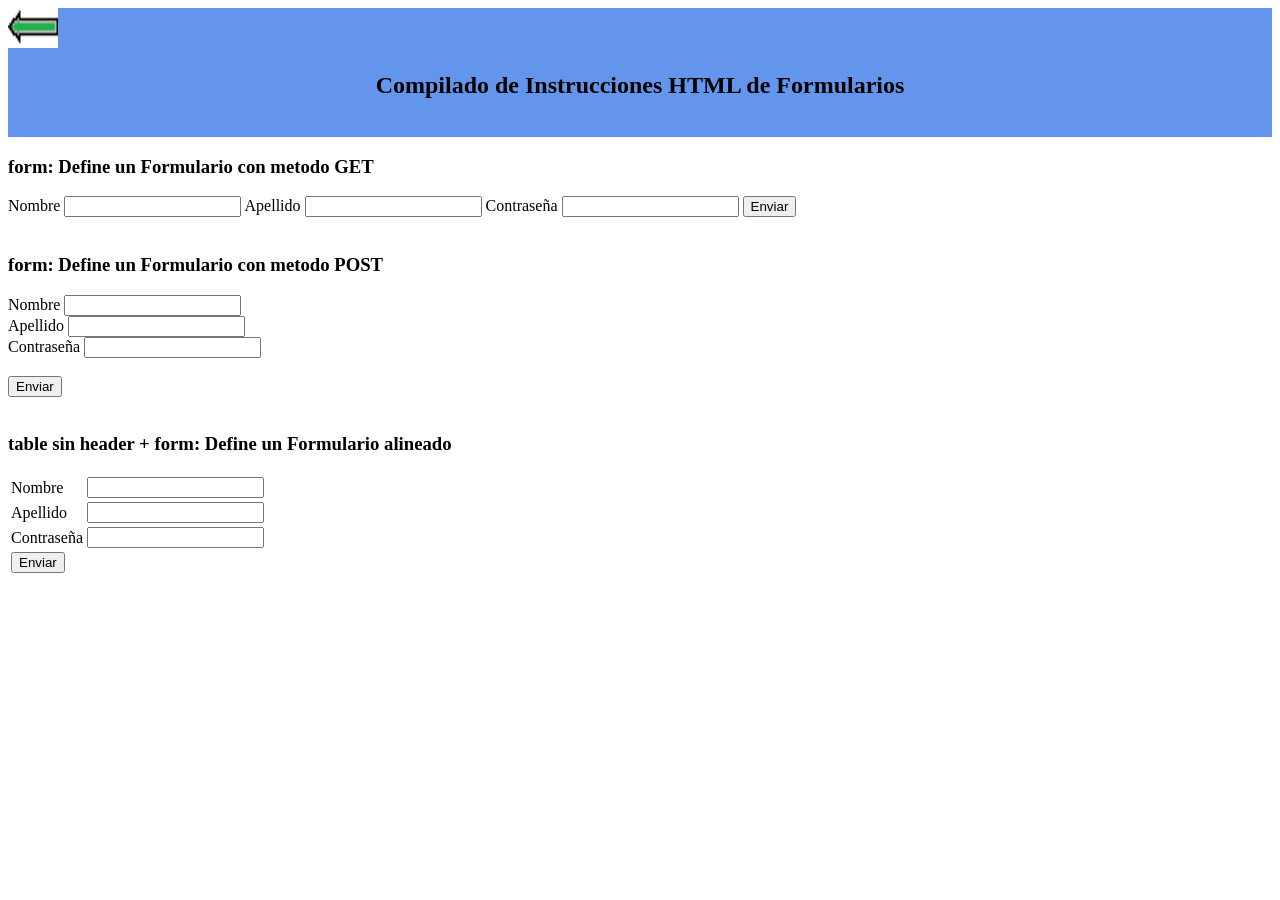
<file: pags/indexHTML60.html>
<!DOCTYPE html>
<html lang="en">

<head>
    <meta charset="UTF-8">
    <meta http-equiv="X-UA-Compatible" content="IE=edge">
    <meta name="viewport" content="width=device-width, initial-scale=1.0">
    <title>Curso Java Codo a Codo: Clase 1 de HTML</title>
    <link rel="icon" href="./img/AyudaHTML.bmp">
</head>

<body>
    <header style="background: cornflowerblue">
        <a href="./indexHTML.html"><img src="../img/Atras.png" alt="Volver Atras" width="50" height="40"></a>
        <h2 style="text-align: center;">Compilado de Instrucciones HTML de Formularios</h2>
        <br>
    </header>
    <main>
        <h3>form: Define un Formulario con metodo GET</h3>
        <form action="../index.html" method="GET">
            <label for="nombre">Nombre</label>
            <input type="text" name="nombre" id="nombre">
            <label for="apellido">Apellido</label>
            <input type="text" name="apellido" id="apellido">
            <label for="contrasenia">Contraseña</label>
            <input type="password" name="contrasenia" id="contrasenia">
            <input type="submit" value="Enviar">
        </form>
        <br>
        <h3>form: Define un Formulario con metodo POST</h3>
        <form action="../index.html" method="POST">
            <label for="nombre">Nombre</label>
            <input type="text" name="nombre" id="nombre"><br>
            <label for="apellido">Apellido</label>
            <input type="text" name="apellido" id="apellido"><br>
            <label for="contrasenia">Contraseña</label>
            <input type="password" name="contrasenia" id="contrasenia"><br><br>
            <input type="submit" value="Enviar">
        </form>
        <br>
        <h3>table sin header + form: Define un Formulario alineado</h3>
        <form action="../index.html" method="POST">
            <table>
                <tr>
                    <td><label for="nombre">Nombre</label></td>
                    <td><input type="text" name="nombre" id="nombre"></td>
                </tr>
                <tr>
                    <td><label for="apellido">Apellido</label></td>
                    <td><input type="text" name="apellido" id="apellido"></td>
                </tr>
                <tr>
                    <td><label for="contrasenia">Contraseña</label></td>
                    <td><input type="password" name="contrasenia" id="contrasenia"></td>
                </tr>
                <tr>
                    <td><input type="submit" value="Enviar"></td>
                </tr>
            </table>
        </form>
        <br>
    </main>
    <footer>

    </footer>
</body>

</html>
</file>
<file: Css/estilos.css>
img{width: 16px;}
</file>
